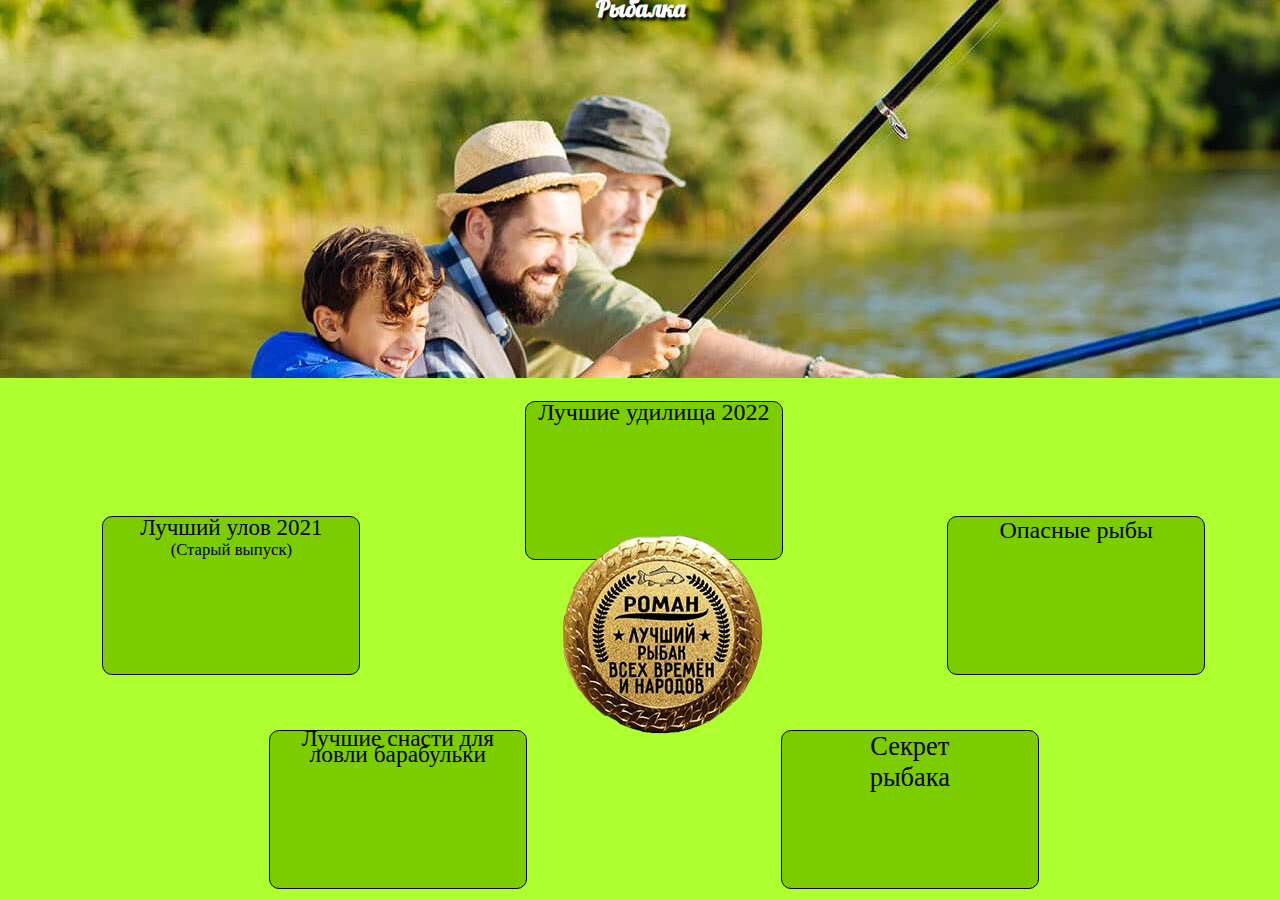
<file: index.html>
<!DOCTYPE html>
<html lang="en">
<head>
  <meta charset="UTF-8">
  <title>Мечта рыбака</title>
  <link rel="stylesheet" href="index.css">
  <link rel="shortcut icon" href="ryibalka.ico" type="image/x-icon">
  <link rel="preconnect" href="https://fonts.googleapis.com"><link rel="preconnect" href="https://fonts.gstatic.com" crossorigin><link href="https://fonts.googleapis.com/css2?family=Lobster&display=swap" rel="stylesheet">
  <style> @import url('https://fonts.googleapis.com/css2?family=Lobster&display=swap'); </style>
</head>
<body>
  <h2>Рыбалка</h2>
  <div class="main">
    <span class="element snasti"><a class="snasti" target="_blank" href="https://dzen.ru/media/id/5ded57ec43fdc000ae535821/snasti-dlia-lovli-barabulki-5dee796086c4a900b03d4318">Лучшие снасти для ловли барабульки</a></span>
    <span class="element ribi"><a class="ribi" target="_blank" href="moyUlov.jpg">Лучший улов 2021<br><a class="nado" target="_blank" href="moyUlov.jpg">(Старый выпуск)</a></a></span>
    <span class="udochki element"><a class="udochki" target="_blank" href="https://spinningline.ru/udilishcha-c-8095.html">Лучшие удилища 2022</a></span>
    <span class="badRibi element"><a class="badRibi" target="_blank" href="http://www.cawater-info.net/all_about_water/?p=16959">Опасные рыбы</a></span>
    <span class="troll element"><a href="https://www.youtube.com/watch?v=dQw4w9WgXcQ" target="_blank">Секрет<br>рыбака</a></span>
    <a class="turnir" href="turnir.html">oо</a>
  </div>
</body>
</html>
</file>
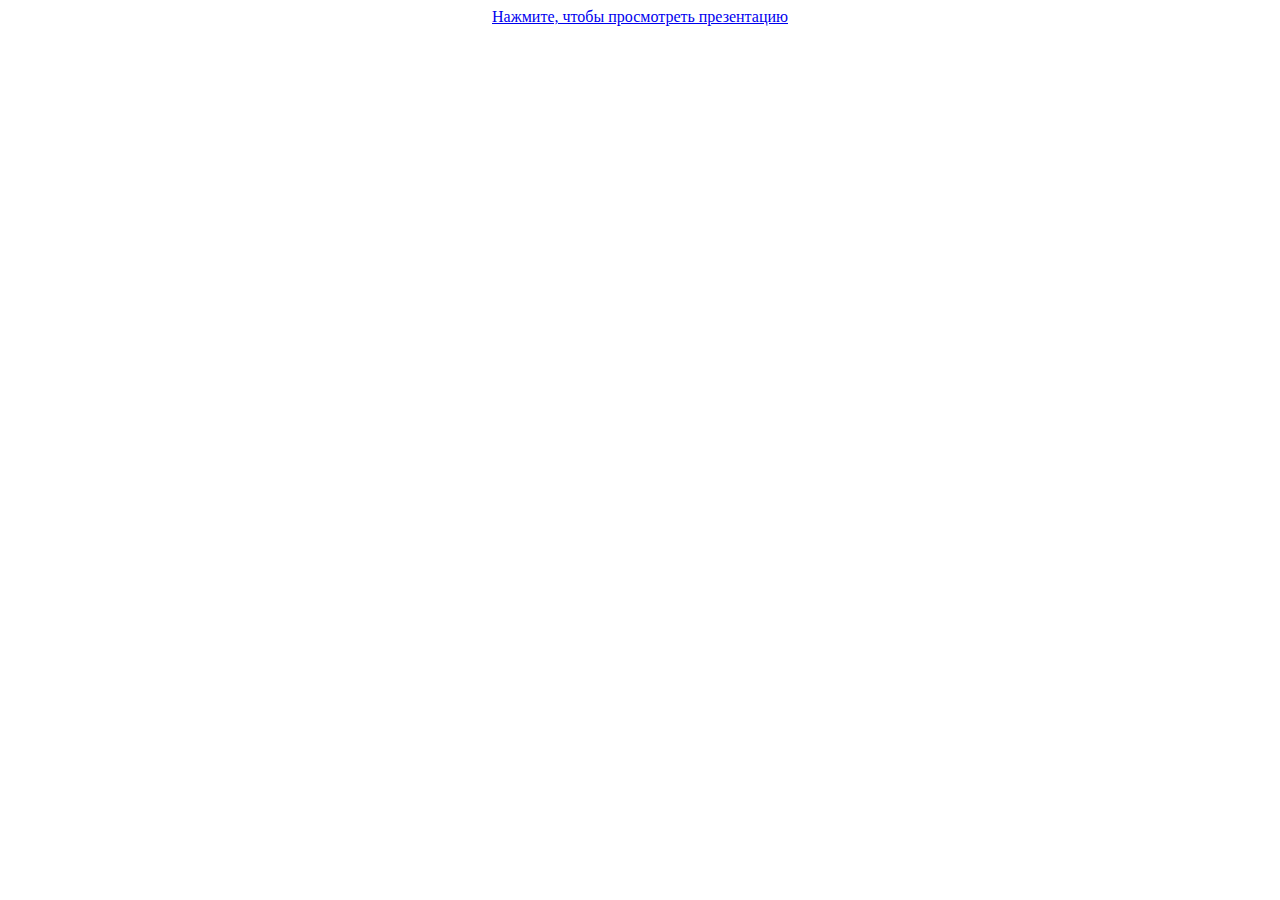
<file: dzG.html>
﻿<!DOCTYPE html>
<html lang="en">
<head>
    <meta charset="UTF-8">
    <title>Скачать дз по географии</title>
</head>
<body>
    <center><a de=download href="dzG.pdf">Нажмите, чтобы просмотреть презентацию</a></center>
</body>
</html>
</file>
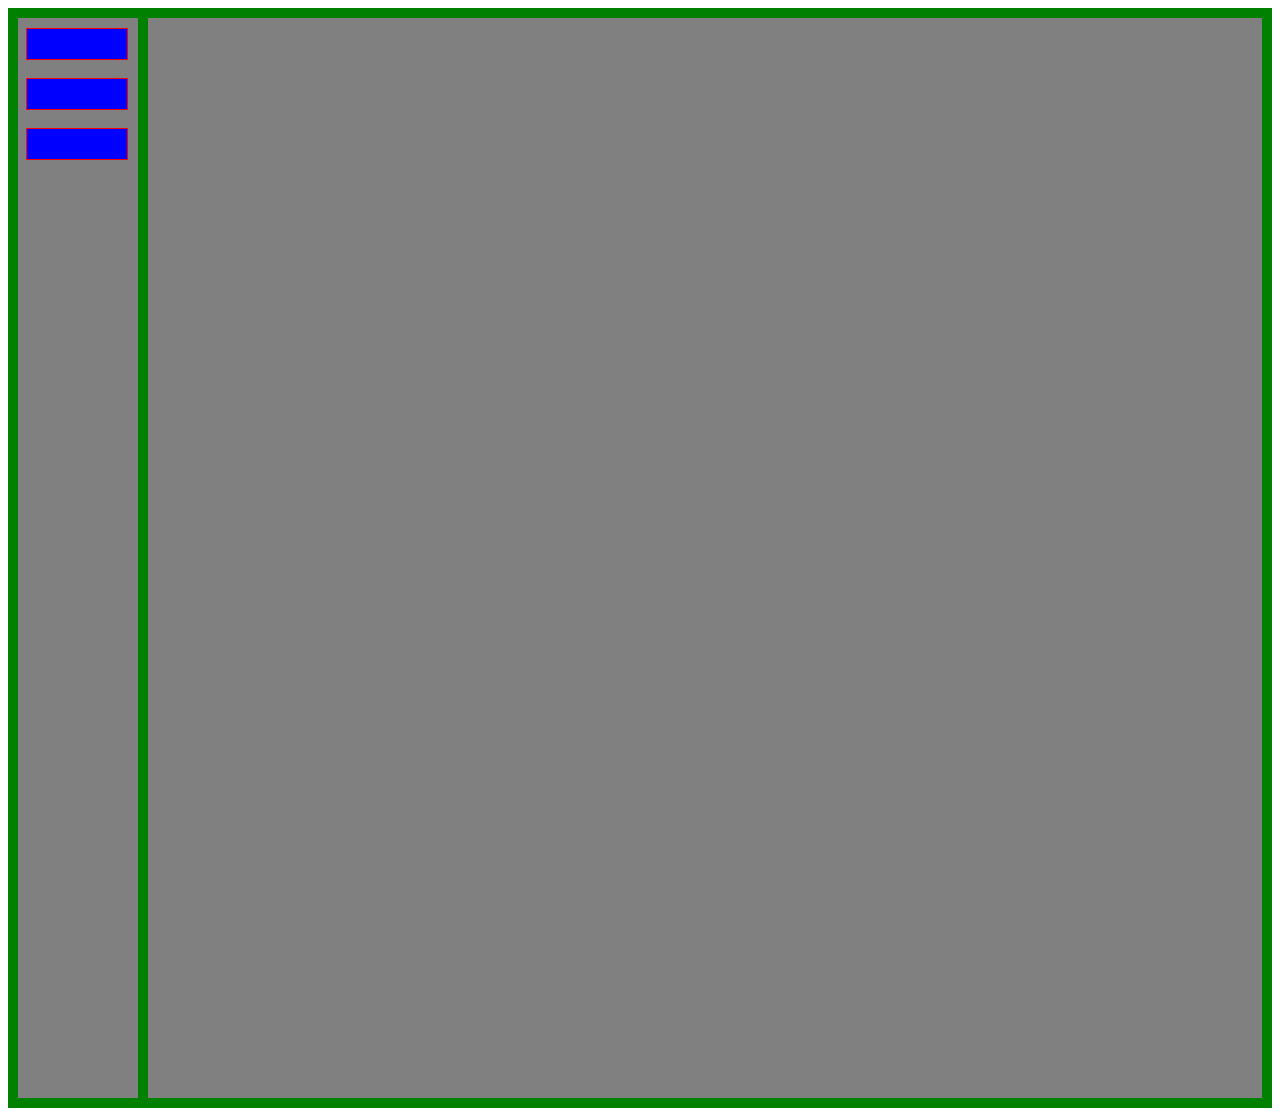
<file: new.html>
<!DOCTYPE html>
<html lang="en">
<head>
    <meta charset="UTF-8">
    <title>Site</title>
    <link rel="stylesheet" href="new.css">
</head>
<body>
    <div class="Base">
        <div class="InteriorBase">
            <div class="BlueCube1"></div>
            <div class="BlueCube2"></div>
            <div class="BlueCube3"></div>
        </div>
    </div>
</body>
</html>
</file>
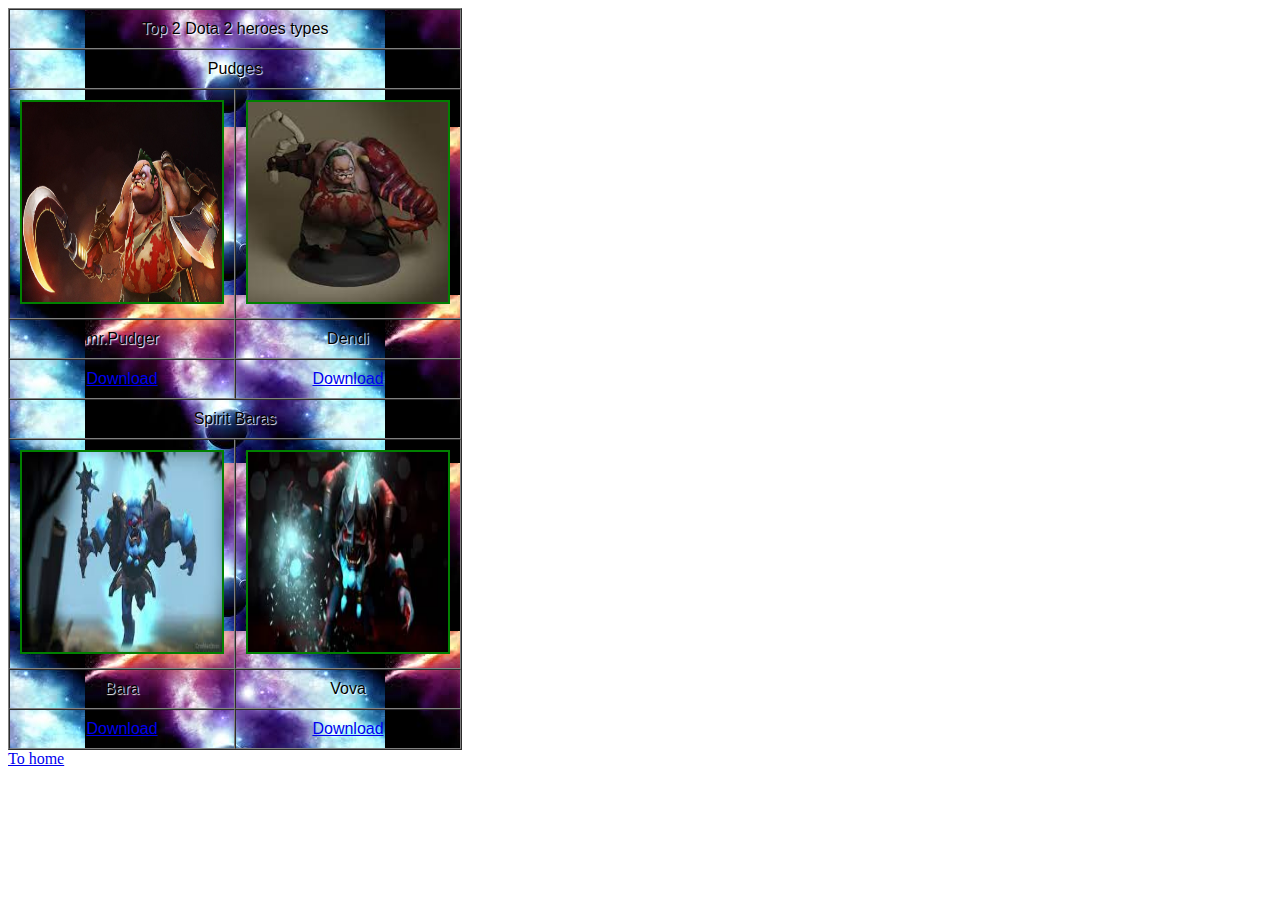
<file: tables.html>
<!DOCTYPE html>
<html lang="en">
<head>
    <meta charset="UTF-8">
    <meta http-equiv="X-UA-Compatible" content="IE=edge">
    <meta name="viewport" content="width=device-width, initial-scale=1.0">
    <title>Tables</title>
    <link rel="stylesheet" href="style2.css">
</head>
<body>
<table border="1" cellpadding="10" cellspacing="0">

  <tr>
    <td colspan="2" class="title"><center>Top 2 Dota 2 heroes types</center></td>
  </tr>

  <tr>
    <td colspan="2" class="subtitle"><center>Pudges</center></td>
  </tr>

  <tr>
    <td><img src="pudge1.jpg" width="200" height="200"></td>
    <td><img src="pudge2.jpg" width="200" height="200"></td>
  </tr>

  <tr>
    <td class="name"><center>mr.Pudger</center></td>
    <td class="name"><center>Dendi</center></td>
  </tr>

  <tr>
    <td><center><a href="pudge1.jpg">Download</a></center></td>
    <td><center><a href="pudge2.jpg">Download</a></center></td>
  </tr>

  <tr>
    <td colspan="2" class="subtitle"><center>Spirit Baras</center></td>
  </tr>

  <tr>
    <td><img src="spiritb1.jpg" width="200" height="200"></td>
    <td><img src="spiritb2.jpg" width="200" height="200"></td>
  </tr>

  <tr>
    <td class="name"><center>Bara</center></td>
    <td class="name"><center>Vova</center></td>
  </tr>

  <tr>
    <td><center><a href="spiritb1.jpg">Download</a></center></td>
    <td><center><a href="spiritb2.jpg">Download</a></center></td>
  </tr>

</table>

<a href="index.html">To home</a>
</body>
</html>
</file>
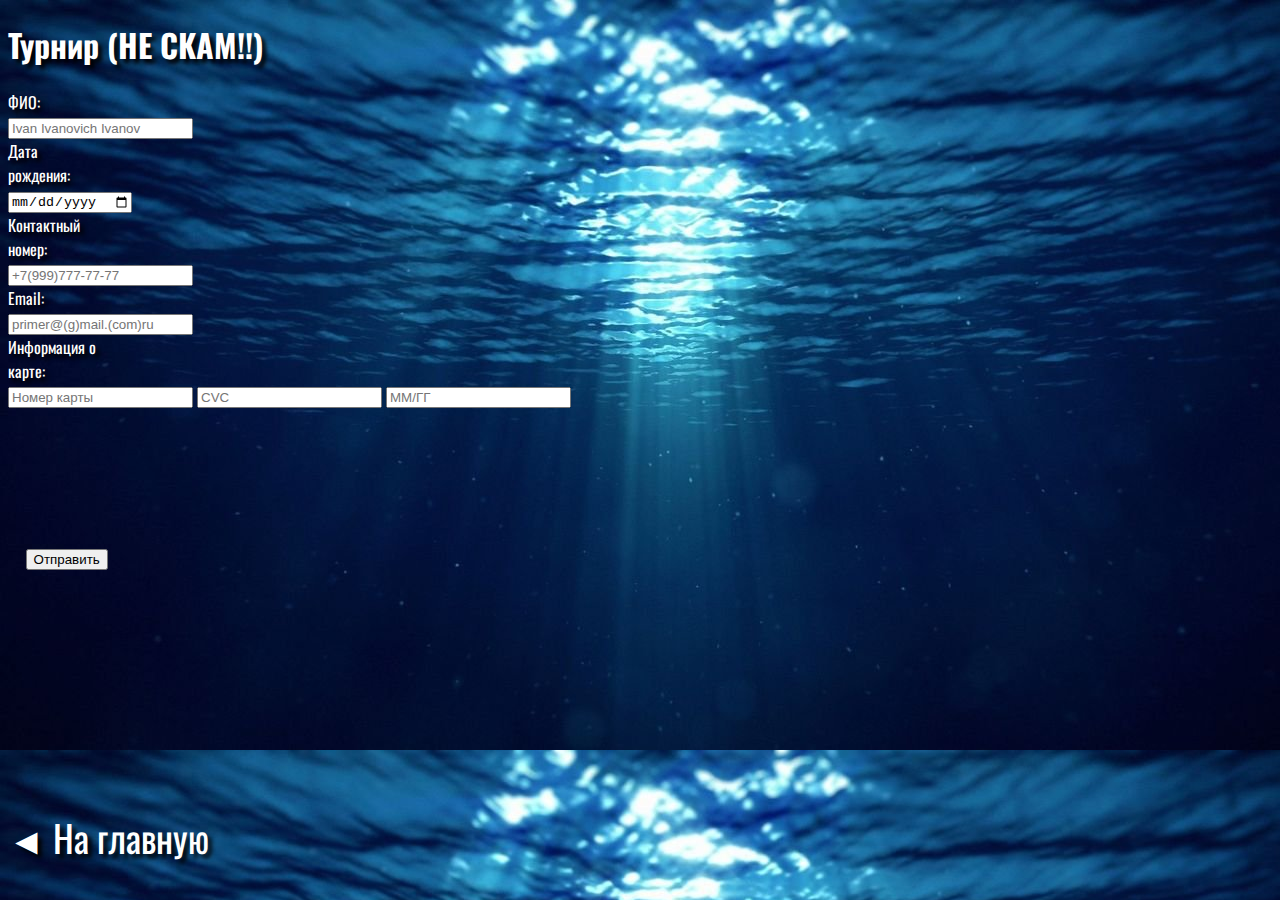
<file: turnir.html>
<!DOCTYPE html>
<html lang="en">
<head>
    <meta charset="UTF-8">
    <title>Турнир(НЕ СКАМ!!)</title>
    <link rel="stylesheet" href="turnir.css">
    <link rel="shortcut icon" href="ryibalka.ico" type="image/x-icon">
    <link rel="preconnect" href="https://fonts.googleapis.com"><link rel="preconnect" href="https://fonts.gstatic.com" crossorigin><link href="https://fonts.googleapis.com/css2?family=Oswald&display=swap" rel="stylesheet">
    <style> @import url('https://fonts.googleapis.com/css2?family=Oswald&display=swap'); </style>
</head>
<body>
  <form>
    <h1>Турнир (НЕ СКАМ!!)</h6>
    <label>ФИО:</label>
    <input class="FN" type="name" placeholder="Ivan Ivanovich Ivanov">
    <label>Дата рождения:</label>
    <input class="DOB" type="date">
    <label>Контактный номер:</label>
    <input class="number" type="number" placeholder="+7(999)777-77-77">
    <label>Email:</label>
    <input class="mail" type="email" placeholder="primer@(g)mail.(com)ru">
    <label>Информация о карте:</label>
    <input class="info" type="name" placeholder="Номер карты">
    <input class="info" type="name" placeholder="CVC">
    <input class="info" type="datetime" placeholder="ММ/ГГ">
    <input class="accept" type="button" placeholder="ММ/ГГ" value="Отправить">
  </form>
  <a href="index.html">◄ На главную</a>
</body>
</html>
</file>
<file: index.css>
h2{
  position: absolute;
  display: flex;
  justify-content: center;
  background-image: url("best-fishing-europe.jpg");
  width: 100%;
  height: 43%;
  top: -3%;
  left: 0%;
  font-family: 'Lobster', cursive;
  color: white;
  text-shadow: 3px 3px 3px black;
}

.main{
  position: absolute;
  background-color: rgb(173, 255, 47);
  width: 100%;
  height: 58%;
  top: 42%;
  left: 0%;
}

.element{
  position: absolute;
  background-color: rgb(123, 205, 0);
  width: 20%;
  height: 30%;
  border-radius: 10px;
  border: 1px solid black;
  text-align: center;
  margin: 1%;
}

a{
  text-decoration: none;
  color: rgb(0, 0, 0);
  font-size: 150%;
}

.snasti{
  left: 20%;
  top: 65%;
  font-size: 121%;
  line-height: 15px;
}

.ribi{
  line-height: 20px;
  font-size: 120%;
  left: 7%;
  top: 24%;
}

.udochki{
  top: 2%;
  left: 40%;
  line-height: 20px
}

.badRibi{
  left: 73%;
  top: 24%;
}

.troll{
  left: 60%;
  top: 65%;
  font-size: 110%;
}

.nado{
  font-size: 87%;
}

.turnir{
  position: absolute;
  width: 200px;
  height: 200px;
  top: 30%;
  left: 44%;
  background-image: url("turik.png");
  color: rgba(0, 0, 0, 0);
  text-align: center;
  line-height: 180px;
  font-size:130px;
}
</file>
<file: new.css>
.Base{
    background-color: gray;
    weight: 1920px;
    height: 1080px;
    border: solid 10px green;
}

.BlueCube1{
    position: absolute;
    left: 8px;
    top: 10px;
    background-color: blue;
    width: 100px;
    height: 30px;
}

.BlueCube2{
    position: absolute;
    left: 8px;
    top: 60px;
    background-color: blue;
    width: 100px;
    height: 30px;
}

.BlueCube3{
    position: absolute;
    left: 8px;
    top: 110px;
    background-color: blue;
    width: 100px;
    height: 30px;
}
.InteriorBase{
    position: absolute;
    left: 8px;
    top: 8px;
    width: 120px;
    height: 1080px;
    border: solid 10px green;
}

div{
    border: 1px solid red;
}
</file>
<file: style2.css>
table{
    background: url(bg.jpg);
    background-position: center;
    font-family: Arial, Helvetica, sans-serif;
    text-align: center
}

img{
    border: green 2px solid;
}

.name{
    text-shadow: 1px 1px 1px white;
}

.subtitle{
    text-shadow: 1px 1px 1px white;
}

.title{
    text-shadow: 1px 1px 1px white;
}
</file>
<file: turnir.css>
html{
  font-family: 'Oswald', sans-serif;
  background-image: url("podVodoi.jpg");
}

label{
  color: white;
  text-shadow: 4px 4px 4px black;
  margin-right: 100%;
}

input{
  margin-right: 100%;
}

.info{
  margin-right: 0%;
}

h1{
  color: white;
  text-shadow: 4px 4px 4px black;
  margin-right: 100%;
  width: 1000px;
}

a{
  top: 90%;
  position: absolute;
  color: white;
  text-shadow: 4px 4px 4px black;
  margin-right: 100%;
  font-size: 37px;
  width: 1000px;
  text-decoration: none;
}

.accept{
  position: absolute;
  top: 61%;
  left: 2%;
}
</file>
